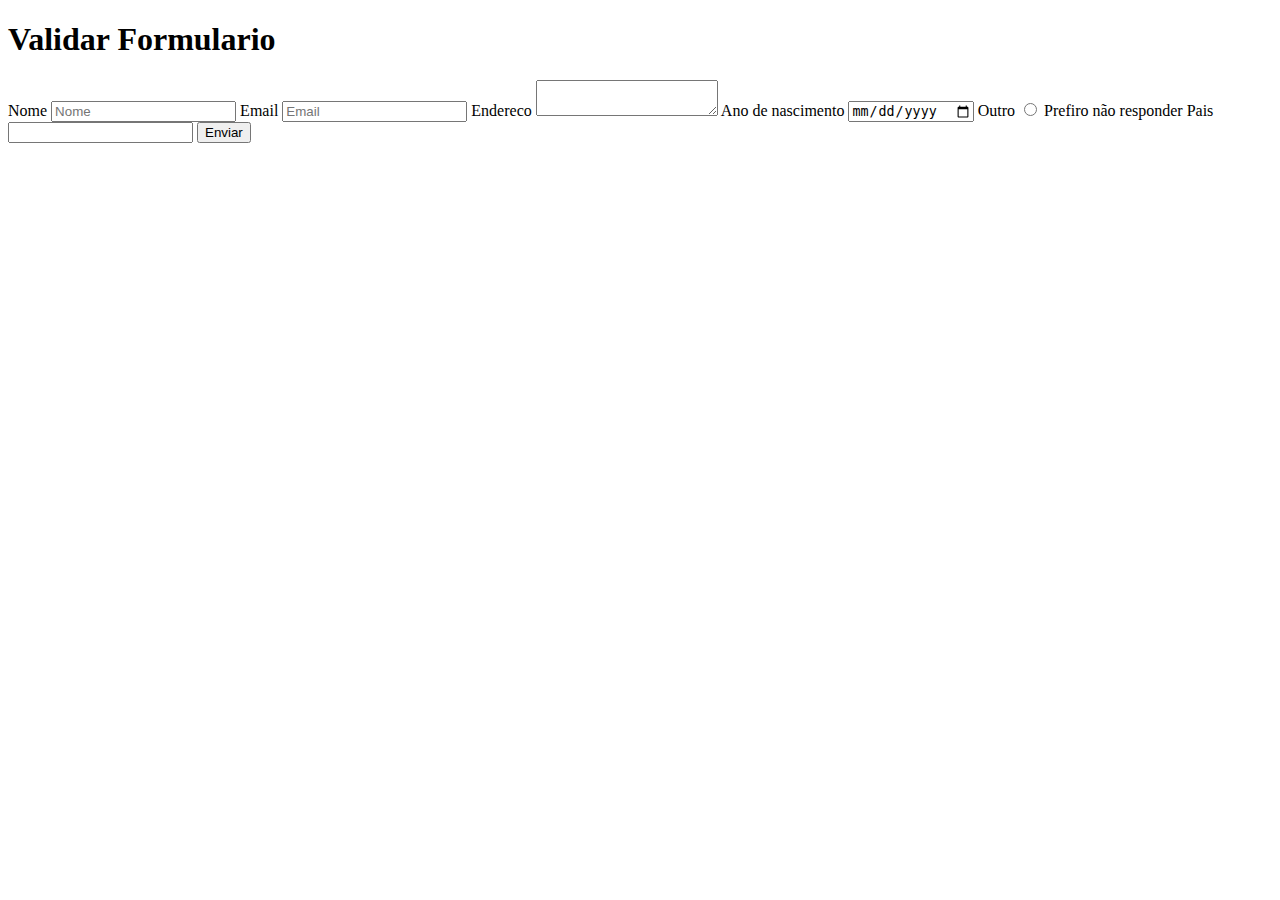
<file: index.html>
<!DOCTYPE html>
<html lang="pt">
    <meta charset="UTF-8" />
    <title>Validar Formulario</title>
    <body>
        <div class="container">
            <h1>Validar Formulario</h1>
            <div class="form-container">
                <form action="/submit" method="post">
                    <label for="nome">Nome</label>
                    <input type="text" id="nome" name="nome" required placeholder="Nome">

                    <label for="email">Email</label>
                    <input type="email" id="email" name="email" required placeholder="Email">

                    <label for="endereco">Endereco</label>
                    <textarea id="enereco" name="endereco" required></textarea>

                    <label for="dob">Ano de nascimento</label>
                    <input type="date" id="dob" name="dob" required />

                    <label for="outro">Outro</label>
                    <input type="radio" id="nulo" name="genero" value="nulo" /> 
                    <label for="nulo">Prefiro não responder</label>
                    
                
                    <label for="pais">Pais</label>
                    <input type="text" id="pais" name="pais" required />

                    <button type="submit">Enviar</button>
                </form>

            </div>
        </div>
    </body>
</html>
</file>
